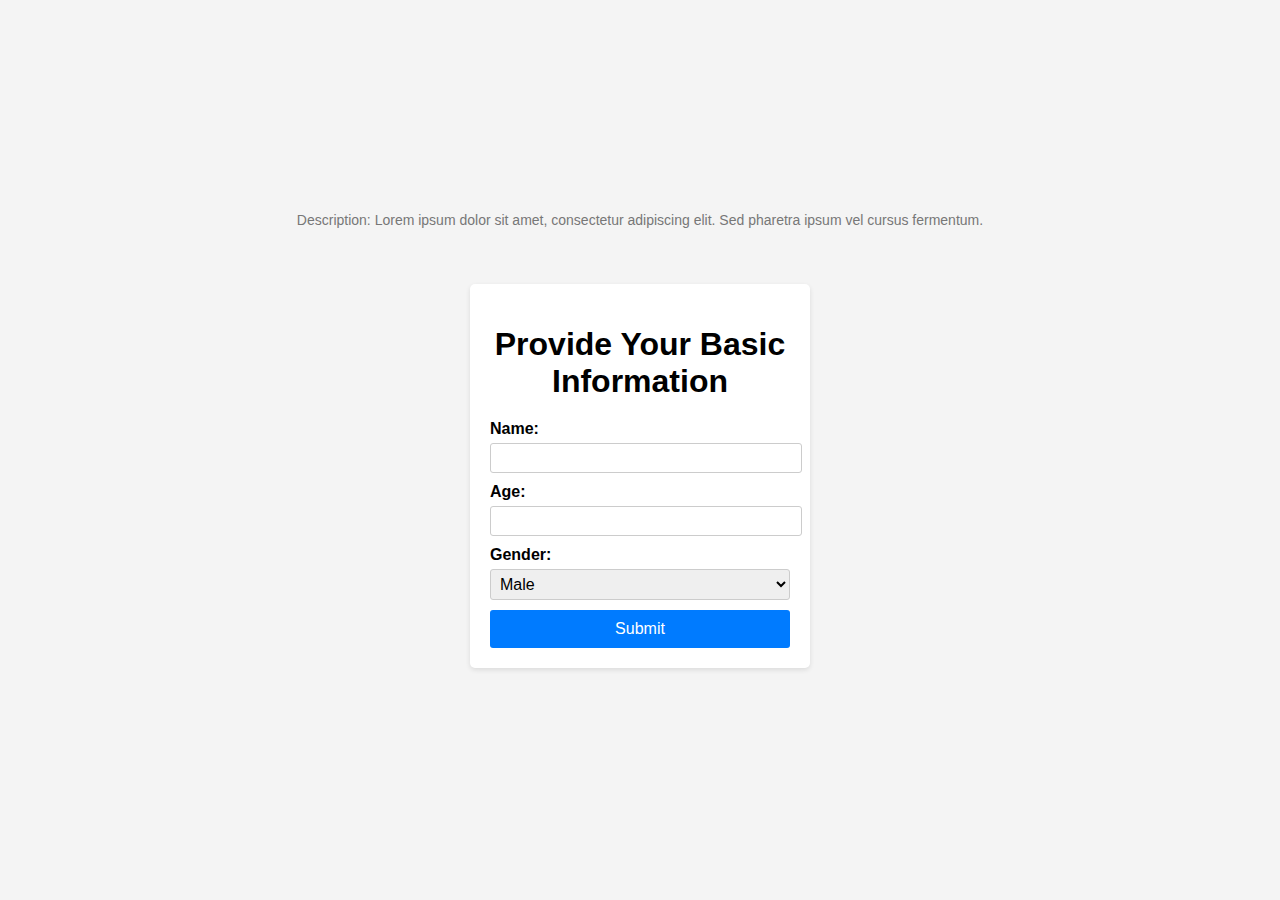
<file: index.html>
<!DOCTYPE html>
<html>
<head>
    <title>Basic Information Form</title>
    <style>
        body {
            font-family: Arial, sans-serif;
            background-color: #f4f4f4;
            margin: 0;
            padding: 0;
            display: flex;
            flex-direction: column;
            justify-content: center;
            align-items: center;
            min-height: 100vh;
        }
        
        .container {
            background-color: #fff;
            padding: 20px;
            border-radius: 5px;
            box-shadow: 0 2px 5px rgba(0, 0, 0, 0.1);
            width: 300px; /* Adjust the width as needed */
            margin: 20px auto; /* Center the box horizontally with some top margin */
        }
        
        h1 {
            text-align: center;
            margin-bottom: 20px;
        }
        
        p {
            text-align: center;
            font-size: 14px;
            color: #777;
            margin: 0;
        }
        
        label {
            font-weight: bold;
            display: block;
            margin-bottom: 5px;
        }
        
        input[type="text"],
        input[type="number"],
        select {
            width: 100%;
            padding: 5px; /* Adjust padding as needed */
            margin-bottom: 10px;
            border: 1px solid #ccc;
            border-radius: 3px;
            font-size: 16px;
        }
        
        input[type="submit"] {
            background-color: #007bff;
            color: #fff;
            border: none;
            border-radius: 3px;
            padding: 10px 15px;
            cursor: pointer;
            font-size: 16px;
            width: 100%;
        }
        
        input[type="submit"]:hover {
            background-color: #0056b3;
        }
    </style>
</head>
<body>
    <p>Description: Lorem ipsum dolor sit amet, consectetur adipiscing elit. Sed pharetra ipsum vel cursus fermentum.</p>
    <br><br>
    <div class="container">
        <h1>Provide Your Basic Information</h1>
        <form id="infoForm">
            <label for="name">Name:</label>
            <input type="text" id="name" name="name" required>
            
            <label for="age">Age:</label>
            <input type="number" id="age" name="age" required>
            
            <label for="gender">Gender:</label>
            <select id="gender" name="gender" required>
                <option value="male">Male</option>
                <option value="female">Female</option>
                <option value="other">Other</option>
            </select>
            
            <input type="submit" value="Submit">
        </form>
    </div>

    <script src="index.js"></script>
</body>
</html>
</file>
